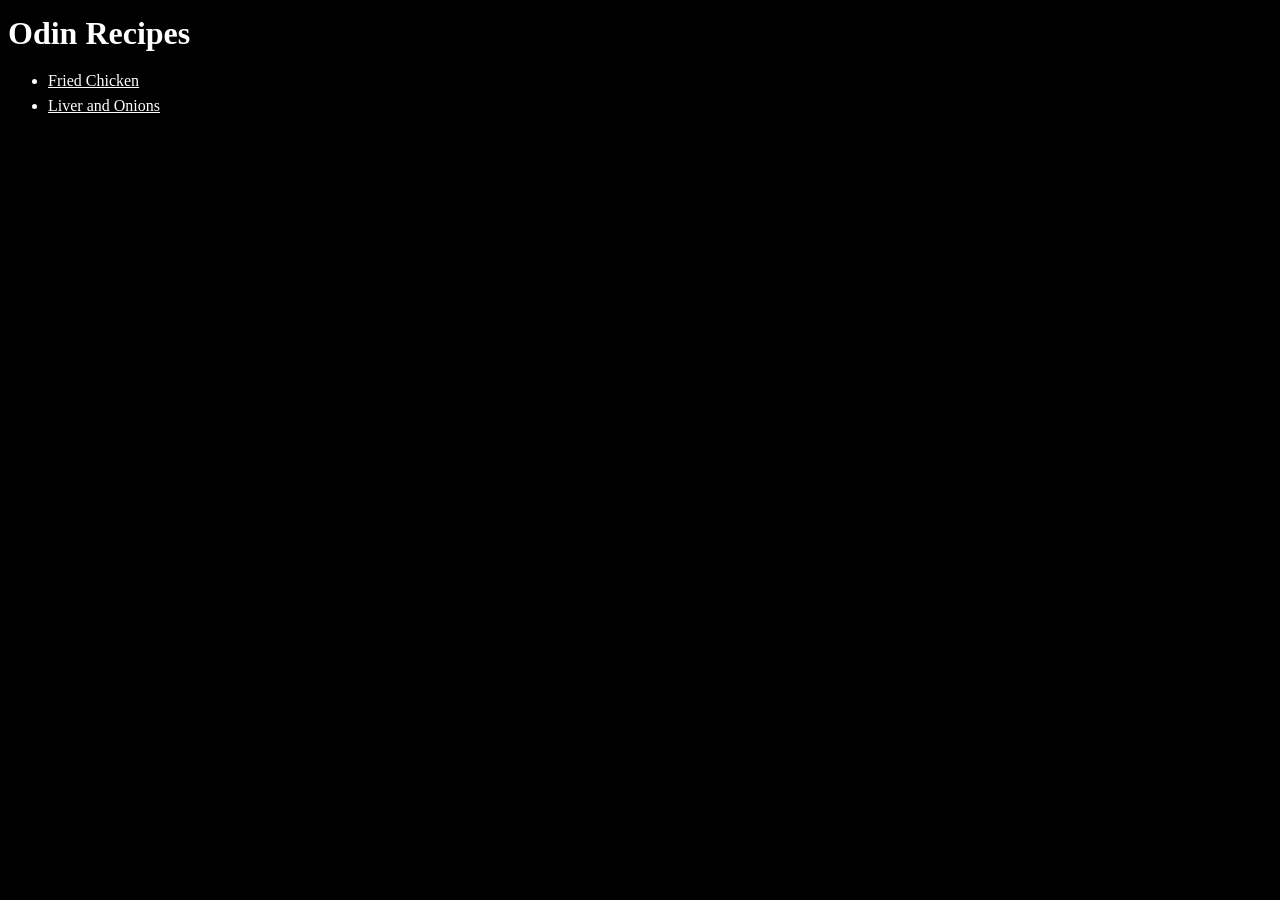
<file: index.html>
<!DOCTYPE html>
<html lang="en">

<head>
    <meta charset="UTF-8" />
    <title>Odin Recipes</title>
    <link rel="stylesheet" href="./css/style.css" />
</head>

<body>
    <h1>Odin Recipes</h1>
    <ul>
        <li>
            <a href="./recipes/fried_chicken.html" target="_blank" rel="noopenner noreferrer">Fried Chicken</a>
        </li>
        <li>
            <a href="./recipes/liver_and_onions.html" target="_blank" rel="noopenner noreferrer">Liver and Onions</a>
        </li>
    </ul>
</body>

</html>
</file>
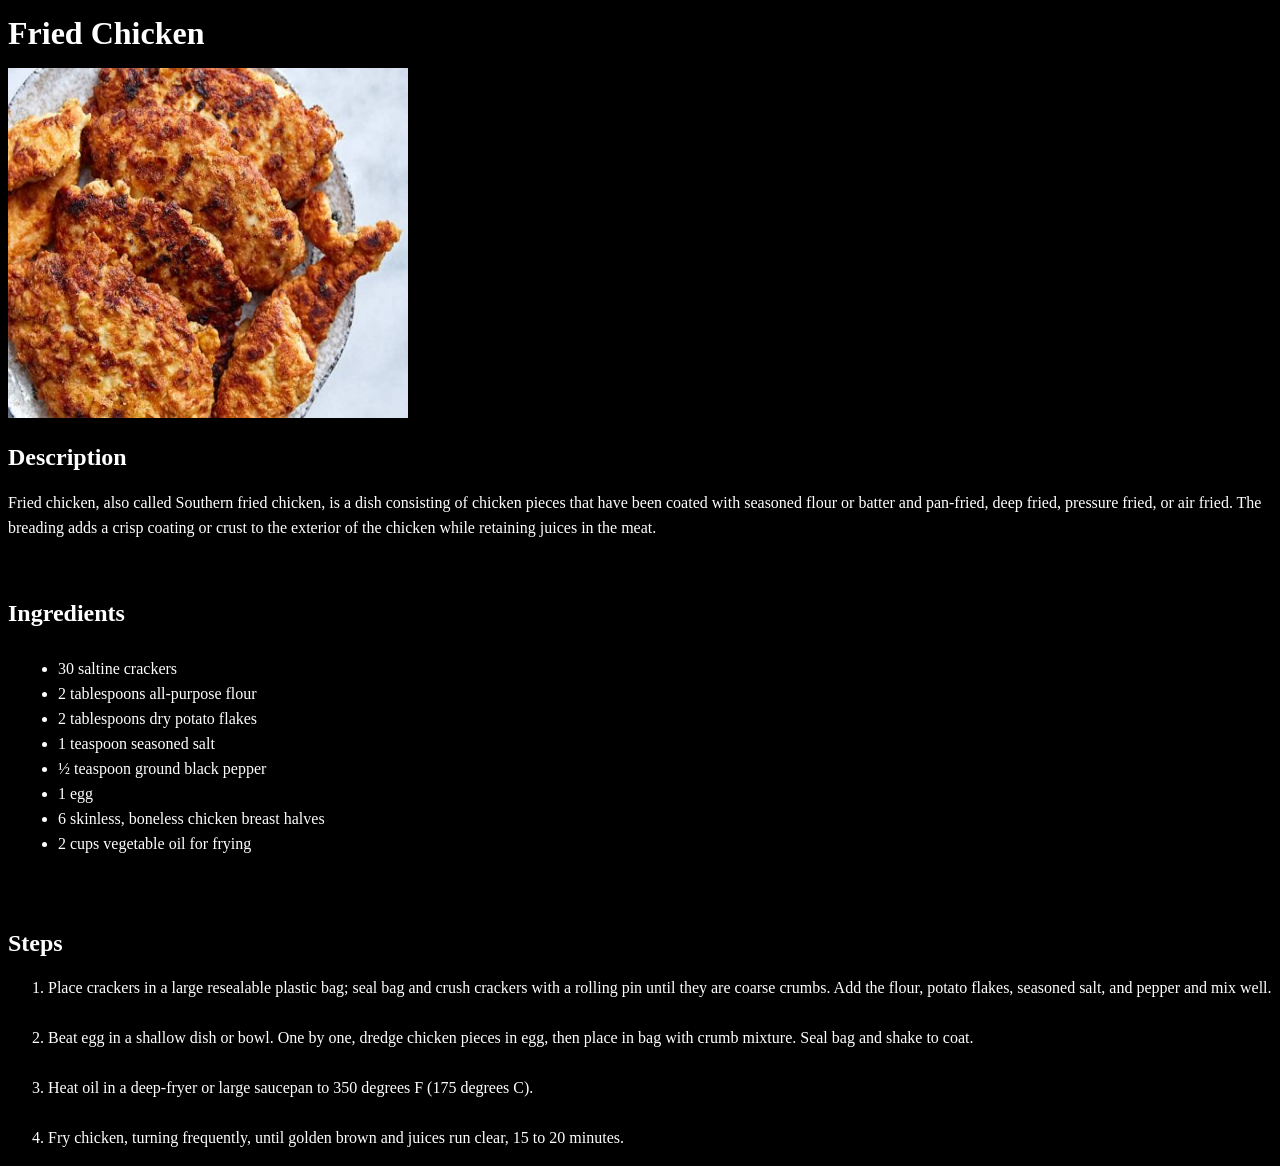
<file: recipes/fried_chicken.html>
<!DOCTYPE html>
<html lang="en">

<head>
    <meta charset="UTF-8">
    <title>Fried Chicken</title>
    <link rel="stylesheet" href="../css/fried_chicken.css">
</head>

<body>
    <h1>Fried Chicken</h1>
    <img src="../img/fried-chicken.jpg" alt="Fried Chicken" height="350" width="400">
    <br>
    <h2>Description</h2>
    <p>Fried chicken, also called Southern fried chicken,
        is a dish consisting of chicken pieces that have been coated with seasoned flour or batter and pan-fried,
        deep fried, pressure fried, or air fried.
        The breading adds a crisp coating or crust to the exterior of the chicken while retaining juices in the meat.
    </p>
    <br>
    <h2>Ingredients</h2>
    <ul>
        <li>30 saltine crackers</li>
        <li>2 tablespoons all-purpose flour</li>
        <li>2 tablespoons dry potato flakes</li>
        <li>1 teaspoon seasoned salt</li>
        <li>½ teaspoon ground black pepper</li>
        <li>1 egg</li>
        <li>6 skinless, boneless chicken breast halves</li>
        <li>2 cups vegetable oil for frying</li>
    </ul>
    <br>
    <h2>Steps</h2>
    <ol>
        <li>Place crackers in a large resealable plastic bag; seal bag and crush crackers with a rolling pin until they
            are coarse crumbs. Add the flour, potato flakes, seasoned salt, and pepper and mix well.
        </li>
        <br>
        <li>
            Beat egg in a shallow dish or bowl. One by one, dredge chicken pieces in egg, then place in bag with crumb
            mixture. Seal bag and shake to coat.
        </li>
        <br>
        <li>
            Heat oil in a deep-fryer or large saucepan to 350 degrees F (175 degrees C).
        </li>
        <br>
        <li>
            Fry chicken, turning frequently, until golden brown and juices run clear, 15 to 20 minutes.
        </li>
    </ol>
</body>

</html>
</file>
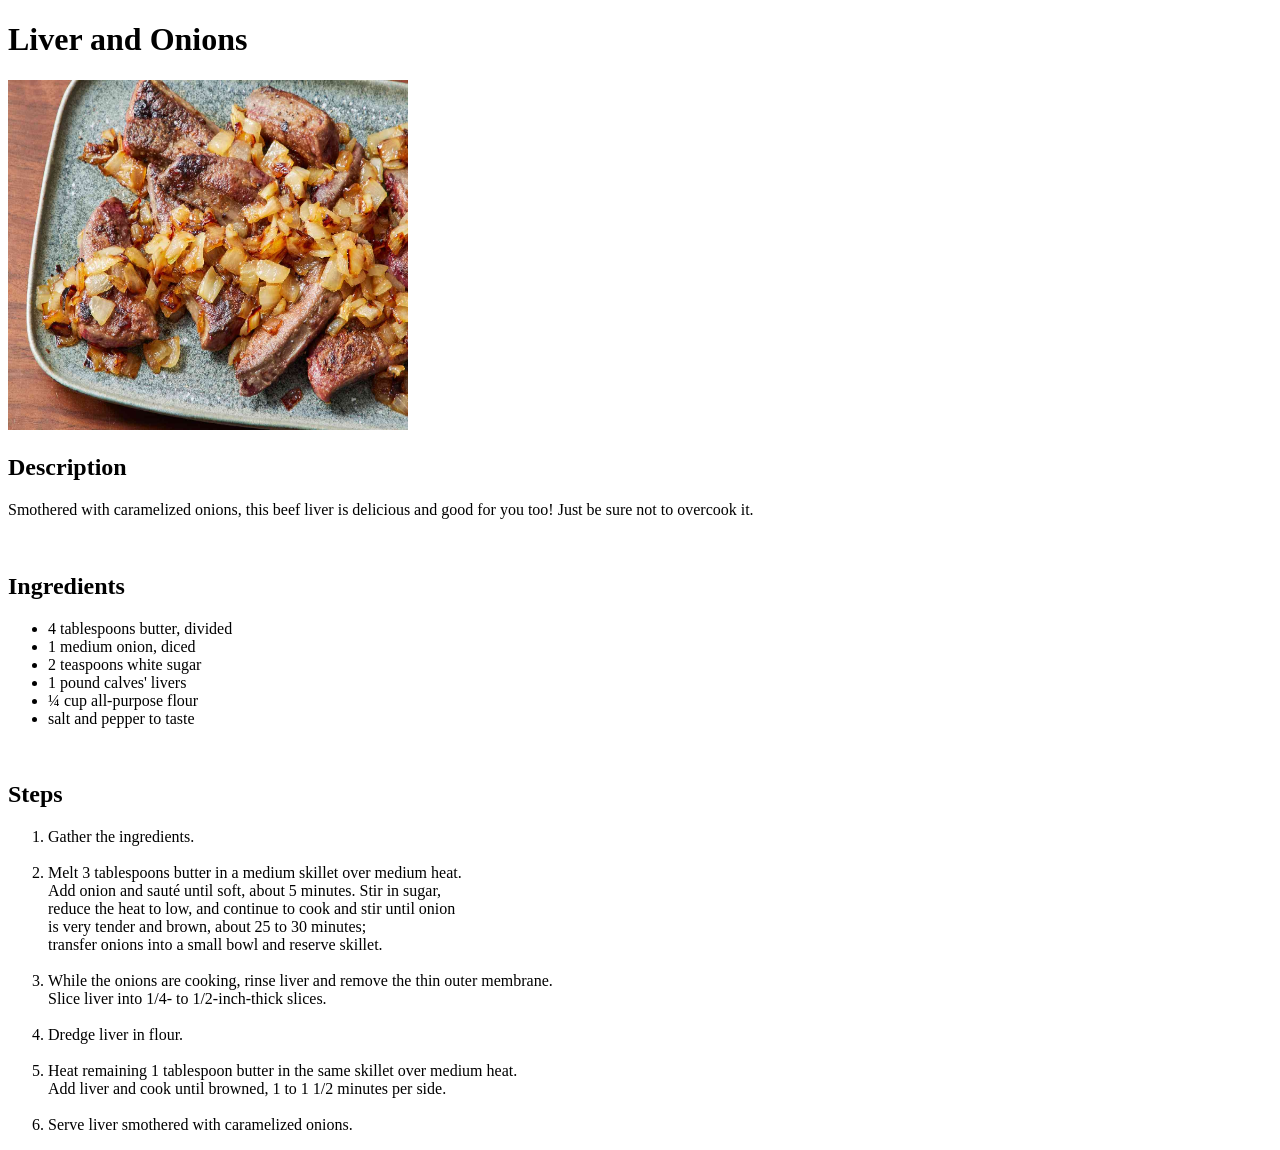
<file: recipes/liver_and_onions.html>
<!DOCTYPE html>
<html lang="en">

<head>
   <meta charset="UTF-8">
   <title>Liver and Onions</title>
</head>

<body>
   <h1>Liver and Onions</h1>
   <img src="../img/liver-and-onions.jpg" alt="Liver and Onions" height="350" width="400">
   <br>
   <h2>Description</h2>
   <p>Smothered with caramelized onions, this beef liver is delicious and good for you too!
      Just be sure not to overcook it.
   </p>
   <br>
   <h2>Ingredients</h2>
   <ul>
      <li>4 tablespoons butter, divided</li>
      <li>1 medium onion, diced</li>
      <li>2 teaspoons white sugar</li>
      <li>1 pound calves' livers</li>
      <li>¼ cup all-purpose flour</li>
      <li>salt and pepper to taste</li>
   </ul>
   <br>
   <h2>Steps</h2>
   <ol>
      <li>Gather the ingredients.</li>
      <br>
      <li>Melt 3 tablespoons butter in a medium skillet over medium heat.<br>
         Add onion and sauté until soft, about 5 minutes. Stir in sugar,<br>
         reduce the heat to low, and continue to cook and stir until onion<br> is very tender and brown, about 25 to 30
         minutes;<br> transfer onions into a small bowl and reserve skillet.
      </li>
      <br>
      <li>While the onions are cooking, rinse liver and remove the thin outer membrane.<br> Slice liver into 1/4- to
         1/2-inch-thick slices.
      </li>
      <br>
      <li>Dredge liver in flour.</li>
      <br>
      <li>Heat remaining 1 tablespoon butter in the same skillet over medium heat.<br>
         Add liver and cook until browned, 1 to 1 1/2 minutes per side.
      </li>
      <br>
      <li>Serve liver smothered with caramelized onions.</li>
   </ol>
</body>

</html>
</file>
<file: css/style.css>
* {
    line-height: 25px;
    background-color: black;
    color: white;
}
</file>
<file: css/fried_chicken.css>
* {
    line-height: 25px;
    background-color: black;
    color: white;
    box-sizing: border-box;
}

ul {
    padding-left: 20px;
    margin: 30px;
}
</file>
